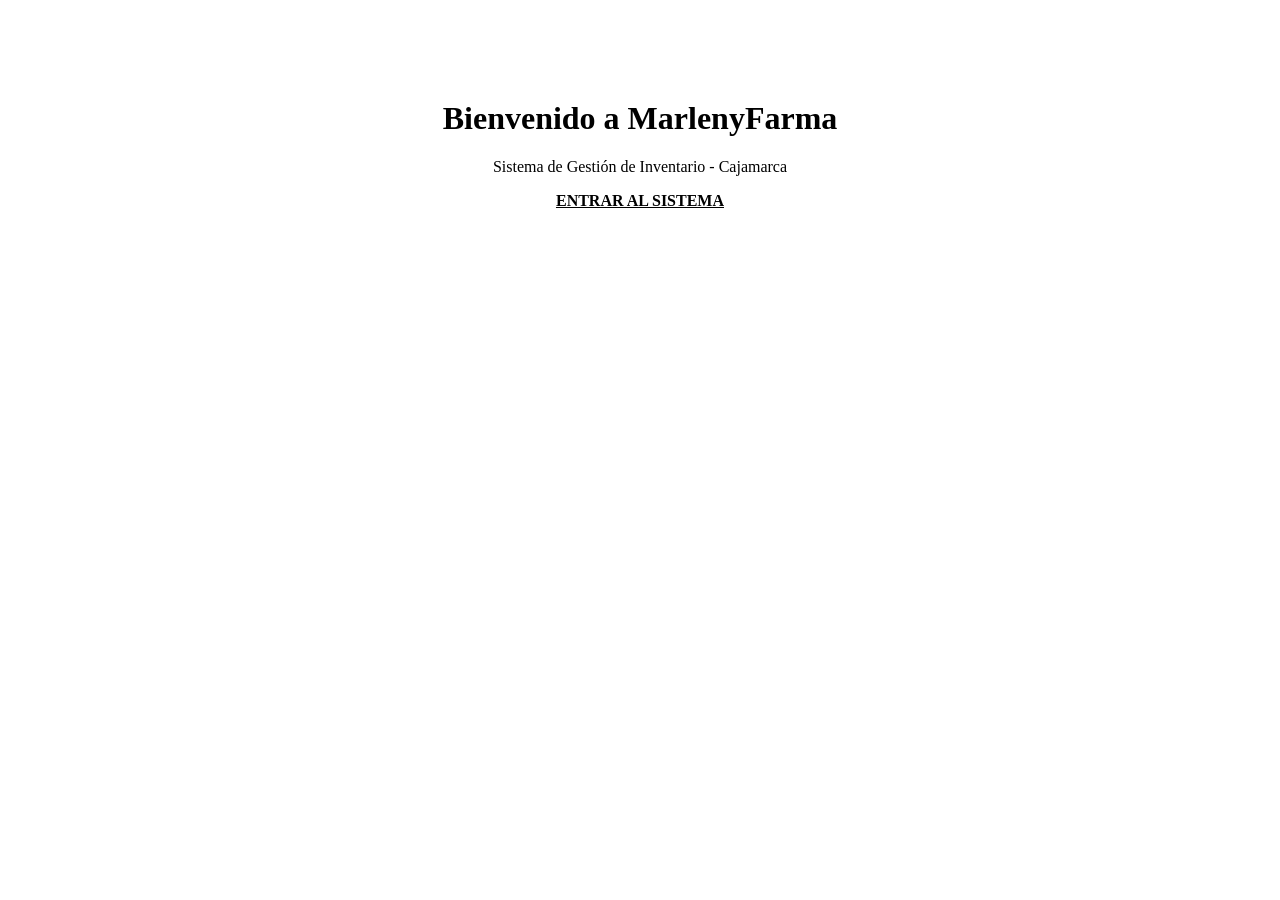
<file: src/main/resources/templates/index.html>
<!DOCTYPE html>
<html xmlns:th="http://www.thymeleaf.org">
<head>
    <meta charset="UTF-8">
    <title>Bienvenido - MarlenyFarma</title>
    <link rel="stylesheet" th:href="@{/styles.css}">
</head>
<body>
    <div class="main-container" style="text-align: center; margin-top: 100px;">
        <div class="card">
            <h1>Bienvenido a MarlenyFarma</h1>
            <p>Sistema de Gestión de Inventario - Cajamarca</p>
            <a href="/" style="color: var(--corporate-blue); font-weight: bold;">ENTRAR AL SISTEMA</a>
        </div>
    </div>
</body>
</html>
</file>
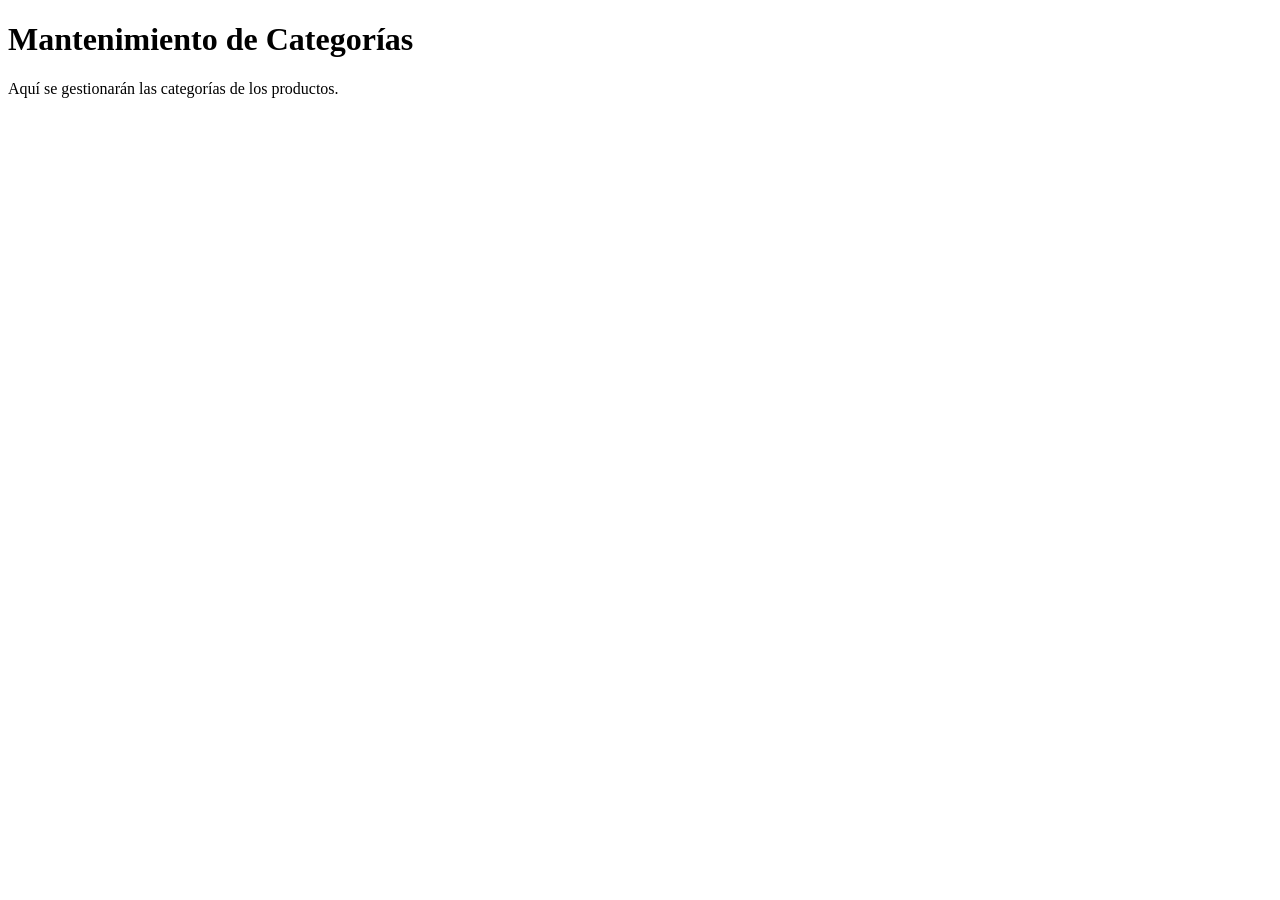
<file: src/main/resources/templates/categorias-lista.html>
<!DOCTYPE html>
<html lang="es">
<head>
    <meta charset="UTF-8">
    <title>Botica - Categorías</title>
</head>
<body>
    <h1>Mantenimiento de Categorías</h1>
    <p>Aquí se gestionarán las categorías de los productos.</p>
</body>
</html>
</file>
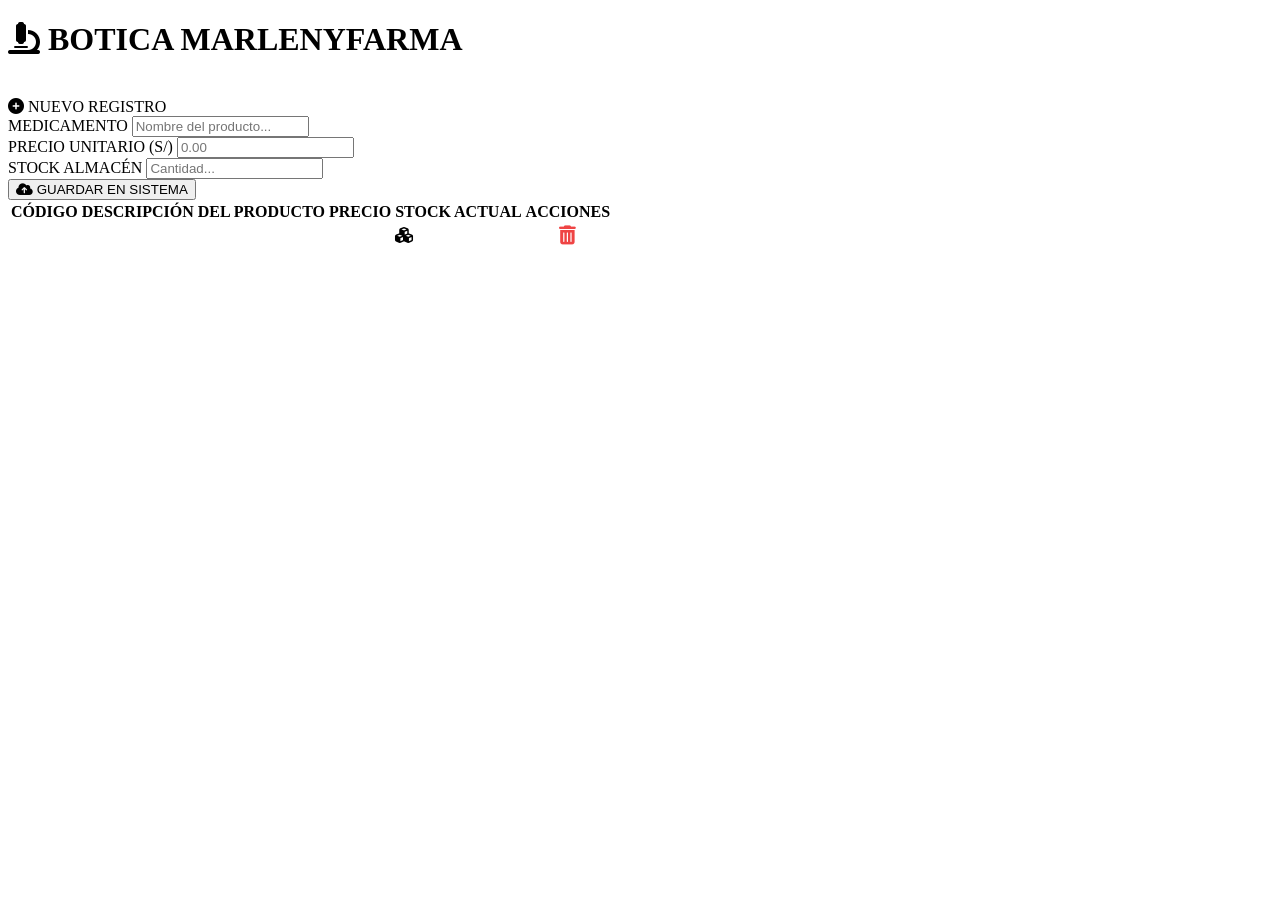
<file: src/main/resources/templates/productos.html>
<!DOCTYPE html>
<html xmlns:th="http://www.thymeleaf.org">
<head>
    <meta charset="UTF-8">
    <title>Gestión MarlenyFarma</title>
    <link rel="stylesheet" href="https://cdnjs.cloudflare.com/ajax/libs/font-awesome/6.5.1/css/all.min.css">
    <link rel="stylesheet" href="https://fonts.googleapis.com/css2?family=Lato:wght@300;400;700;900&display=swap">
    <link rel="stylesheet" th:href="@{/styles.css}">
</head>
<body>
    <div class="main-container">
        <header class="app-header">
            <h1><i class="fa-solid fa-microscope"></i> BOTICA MARLENYFARMA</h1>
            <div style="color: white; opacity: 0.6;">CAJAMARCA</div>
        </header>

        <div class="dashboard">
            <div class="card">
                <div class="card-title">
                    <i class="fa-solid fa-circle-plus"></i> NUEVO REGISTRO
                </div>
                <form th:action="@{/guardar}" th:object="${producto}" method="post">
                    <div class="form-group">
                        <label>MEDICAMENTO</label>
                        <input type="text" th:field="*{nombre}" placeholder="Nombre del producto..." required>
                    </div>
                    <div class="form-group">
                        <label>PRECIO UNITARIO (S/)</label>
                        <input type="number" step="0.01" th:field="*{precio}" placeholder="0.00" required>
                    </div>
                    <div class="form-group">
                        <label>STOCK ALMACÉN</label>
                        <input type="number" th:field="*{stock}" placeholder="Cantidad..." required>
                    </div>
                    <button type="submit">
                        <i class="fa-solid fa-cloud-arrow-up"></i> GUARDAR EN SISTEMA
                    </button>
                </form>
            </div>

            <div class="card">
                <table>
                    <thead>
                        <tr>
                            <th>CÓDIGO</th>
                            <th>DESCRIPCIÓN DEL PRODUCTO</th>
                            <th>PRECIO</th>
                            <th>STOCK ACTUAL</th>
                            <th>ACCIONES</th>
                        </tr>
                    </thead>
                    <tbody id="tabla-productos-body">
                        <tr th:each="p : ${listaProductos}">
                            <td th:text="${p.id}" style="color: #94a3b8;"></td>
                            <td th:text="${p.nombre}" style="font-weight: 600;"></td>
                            <td class="price-tag" th:text="'S/ ' + ${p.precio}"></td>
                            <td>
                                <div class="stock-container">
                                    <div class="stock-badge">
                                        <i class="fa-solid fa-cubes"></i>
                                        <span th:text="${p.stock}"></span>
                                    </div>
                                </div>
                            </td>

                           <td style="text-align: center;">
                                <a th:href="@{/eliminar/{id}(id=${p.id})}" 
                                   style="color: #ef4444; font-size: 1.2rem;"
                                   onclick="return confirm('¿Desea eliminar este producto?')">
                                    <i class="fa-solid fa-trash-can"></i>
                                </a>
                            </td>
                        </tr>
                    </tbody>
                </table>
            </div> 
        </div> 
    </div> 


    <script>
    async function cargarProductos() {
        try {
            const response = await fetch('http://localhost:8081/api/productos');
            const productos = await response.json();
            const tbody = document.getElementById('tabla-productos-body');
            tbody.innerHTML = ''; 

            productos.forEach(p => {
                const fila = `
                    <tr>
                        <td style="color: #94a3b8;">${p.id}</td>
                        <td style="font-weight: 600;">${p.nombre.toUpperCase()}</td>
                        <td class="price-tag">S/ ${p.precio.toFixed(2)}</td>
                        <td>
                            <div class="stock-container">
                                <div class="stock-badge">
                                    <i class="fa-solid fa-cubes"></i>
                                    <span>${p.stock}</span>
                                </div>
                            </div>
                        </td>
                        <td style="text-align: center;">
                            <a href="#" onclick="eliminarProducto(${p.id})" style="color: #ef4444; font-size: 1.2rem;">
                                <i class="fa-solid fa-trash-can"></i>
                            </a>
                        </td>
                    </tr>
                `;
                tbody.innerHTML += fila;
            });
        } catch (error) {
            console.error("Error en la botica:", error);
        }
    }

    
    function eliminarProducto(id) {
    if(confirm('¿Desea eliminar este producto?')) {
        fetch(`http://localhost:8081/api/productos/${id}`, {
            method: 'DELETE'
        })
        .then(() => {
            cargarProductos();
        })
        .catch(error => {
            console.error("Error al eliminar:", error);
        });
    }

    document.addEventListener('DOMContentLoaded', cargarProductos);
</script>


</body>
</html>
</file>
